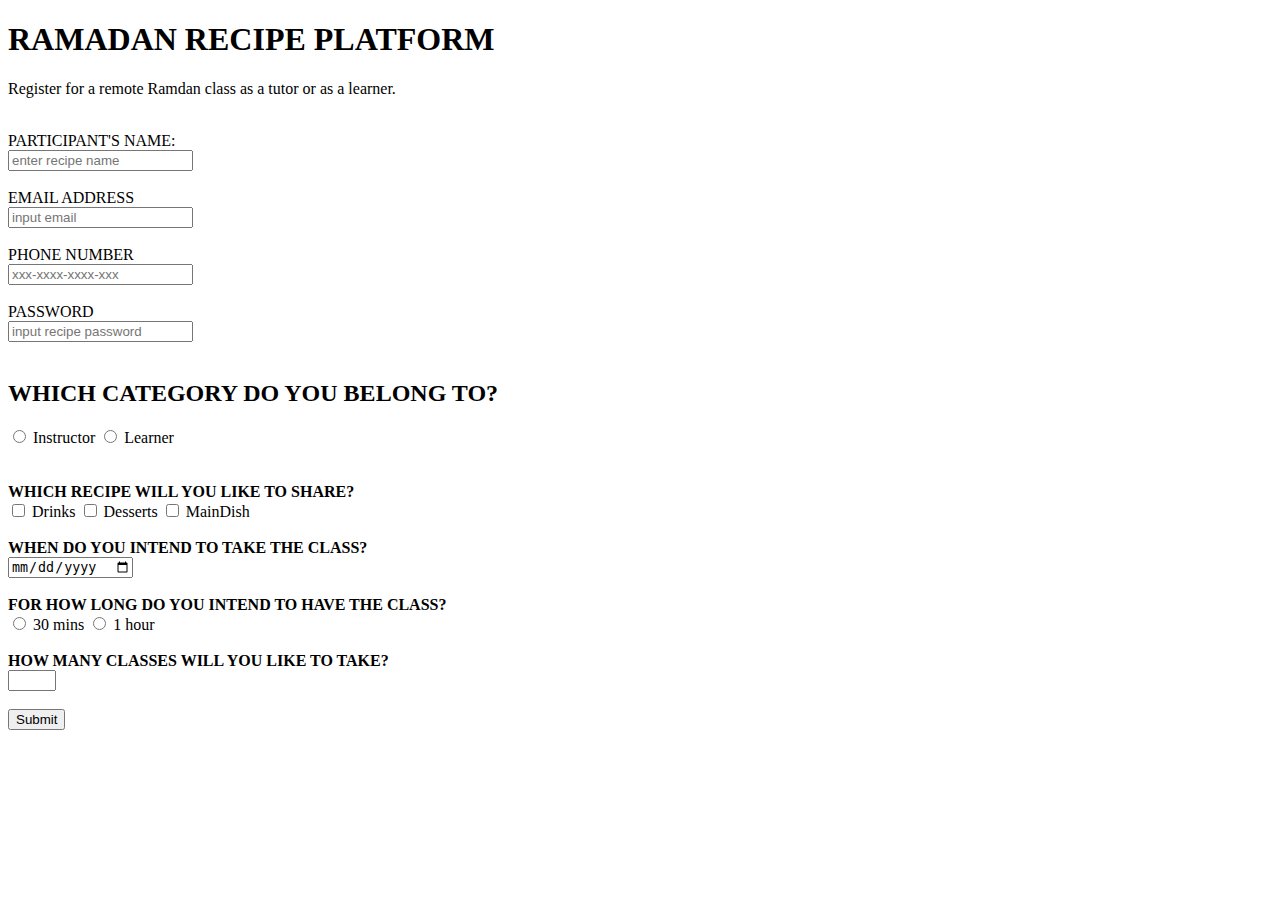
<file: INDEX.html>
<!DOCTYPE html>
<html>
  <head>
    <title>
       RAMADAN RECIPES 
    </title>
  </head>  
  <body>
    <h1>RAMADAN RECIPE PLATFORM</h1>
     <p>Register for a remote Ramdan class as a tutor or as a learner. </p>
      
     </br> 
   <label>PARTICIPANT'S NAME:</label>
    </br>
    <input 
    type="text"
    id="Recipe Name"
      placeholder="enter recipe name"
    />
    </br>
    </br> 
    <label for="email">EMAIL ADDRESS</label> </br>
      <input type="email" id="email" name="email"  placeholder="input email">  
     </br>
    </br>
     <label for="phone">PHONE NUMBER</label> </br>
  <input type="tel" id="phone"  pattern="[0-9]"  placeholder="xxx-xxxx-xxxx-xxx">  
     </br></br>
  <label for="PASSWORD">PASSWORD</label> </br>
    <input 
    type="password"  id="PASSWORD"
      placeholder="input recipe password"
    >
  </br>
</br> 
<h2> WHICH CATEGORY DO YOU BELONG TO?</h2>
     <input type="radio" id="Instructor"  value="Instructor">
     <label for="Instructor">Instructor</label>

     <input type="radio" id="Learner"  value="Learner">
     <label for="Learner">Learner</label>
     <form action="/submit form" method="post">

     </br>
    </br>
<b>WHICH RECIPE WILL YOU LIKE TO SHARE?</b>
</br>
    <input type="checkbox" id="Drinks"  value="Drinks">
    <label for="Drinks"> Drinks</label> 

<input type="checkbox" id="Desserts"  value="Desserts">
<label for="Desserts"> Desserts</label> 

<input type="checkbox" id="MainDish"  value="MainDish">
<label for="MainDish"> MainDish</label> 
</br>
</br> 
<b>WHEN DO YOU INTEND TO TAKE THE CLASS?</b>
</br>
<label for="class session"></label>
  <input type="date" id="class session" > 
</br>
</br>
<b>FOR HOW LONG DO YOU INTEND TO HAVE THE CLASS?</b>
</br>
<input type="radio" id="30 mins"  value="duration">
<label for="duration">30 mins</label>

<input type="radio" id="1 hour"  value="duration">
<label for="duration">1 hour</label>
<br>
</br>
<b>HOW MANY CLASSES WILL YOU LIKE TO TAKE?</b></br>
<label for="quantity"></label>
<input type="number" id="quantity"  min="1" max="5">
<br>
</br>
   <input 
    type="submit"
    id="submit"
      
    />
    
    
</form>
</body>
</html
</file>
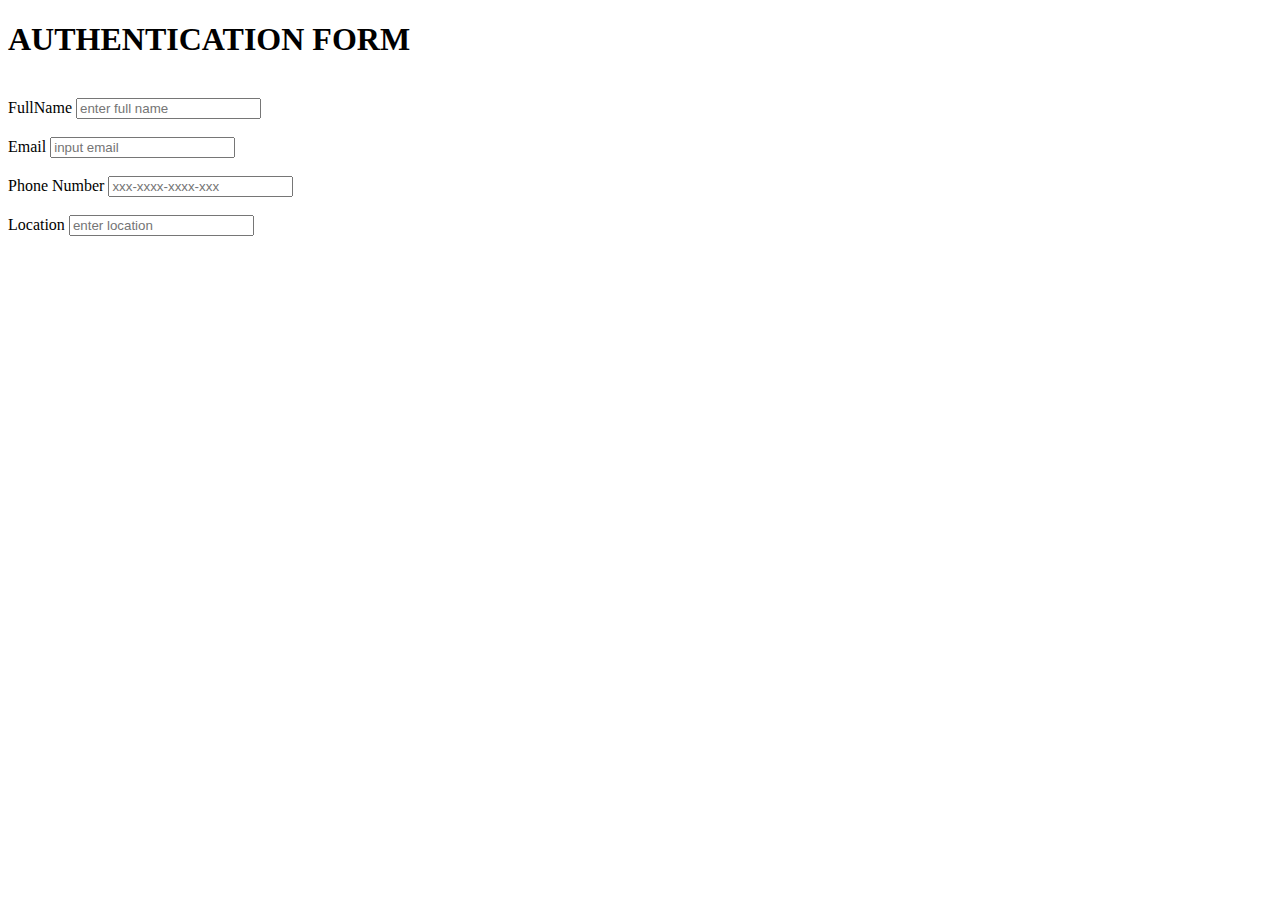
<file: AUTHENTICATION.html>
<!DOCTYPE html>
<html>
  <head>
    <title>AUTHENTICATION FORM</title>
</head>  
<body>
 <form action="/submit form" method="post">
         <h1>AUTHENTICATION FORM</h1>
             </br>
        <label for="FullName">FullName</label>           
             <input type="text" id="FullName"   placeholder="enter full name">
             </br>
             </br>
        <label for="Email">Email</label>
              <input type="email" id="email" name="Email"  placeholder="input email">  
            </br>
            </br>
        <label for="Phone Number">Phone Number</label>
              <input type="tel" id="Phone Number"  pattern="[0-9]" placeholder="xxx-xxxx-xxxx-xxx">
            </br>
            </br>
        <label for="Location">Location</label>           
              <input type="text" id="Location"   placeholder="enter location">
    </form>
</body>
</file>
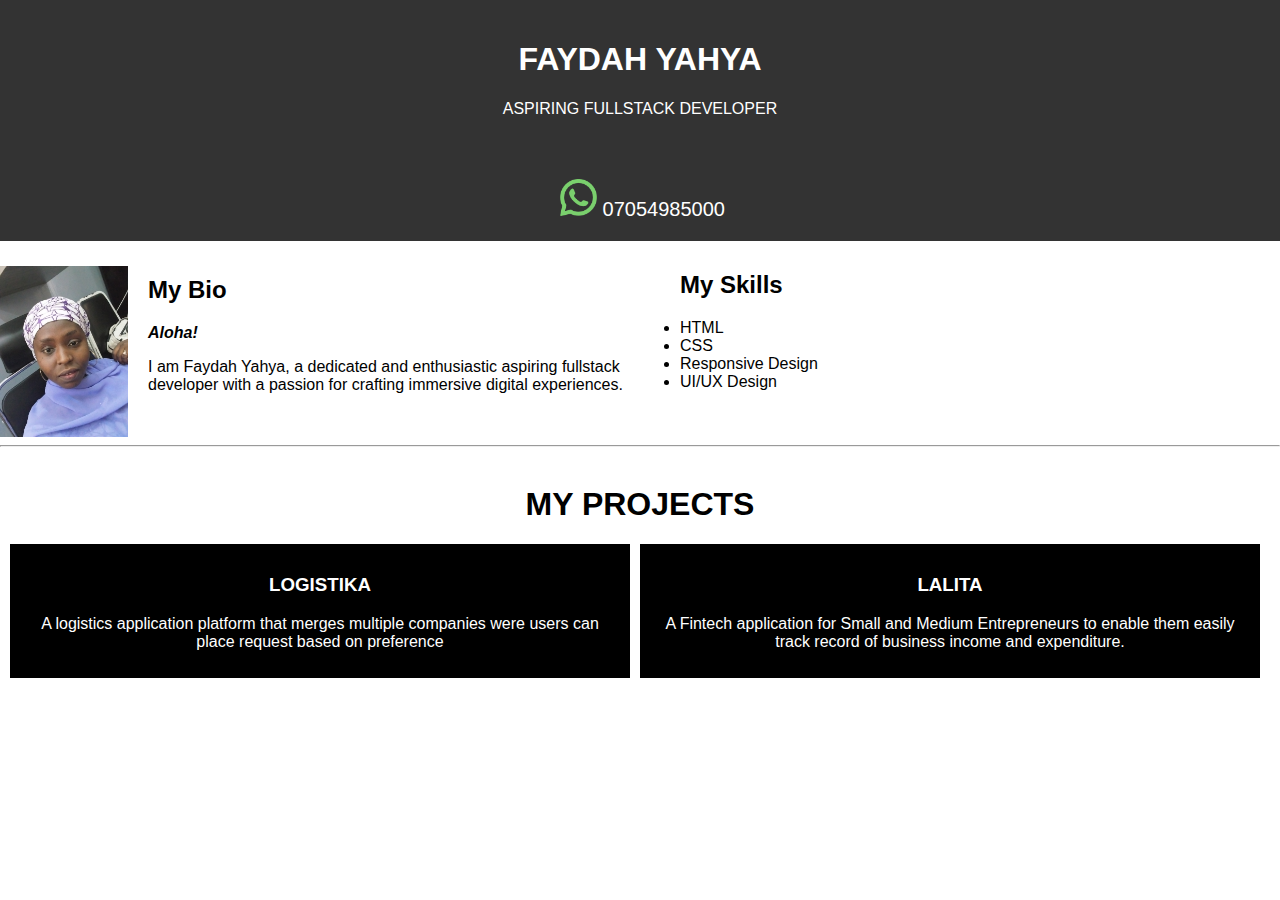
<file: PORTFOLIO.html>
<!DOCTYPE html>
<html lang="en">
<head>
  <meta charset="UTF-8">
  <meta name="viewport" content="width=device-width, initial-scale=1.0">
  <title>Faydah's - Portfolio</title>
  <link rel="stylesheet" href="Portfolio.css">
</head>
<body>
   <!--<div class="HEADER1">--> 
  <header>
 <h1>FAYDAH YAHYA</h1> 
  <p> ASPIRING FULLSTACK DEVELOPER</p> 
  <!--<div class="socials">
    <img src="174879.png" alt="contact"></div> --><br>
    <div class="socials"><img src="174879.png" alt="contact"> 07054985000</div> 
  </header>
  <div id="bio">
  <div class="container">
    <img src="FaydahUnivelcity.jpg" alt="IMAGE">
  <div class="text">
    <h2>My Bio </h2>
    <strong> <em>Aloha! </em></strong><br>
    <p> I am Faydah Yahya, a dedicated and enthusiastic aspiring 
 fullstack developer with a passion for crafting immersive digital experiences.  </p>
 
  
  </div>   
  <section id="skills">
    
    <ul><h2>My Skills</h2></ul>
    <li>HTML</li></ul>
      <li>CSS</li>
     
      <li>Responsive Design</li>
      <li>UI/UX Design</li></ul>
  </section>
  
</div>
    <hr>
  
  
  <section id="projects">
    <h1><strong> MY PROJECTS</strong></h1>

    <div class="container2"> 
    <div class="LOGISTIKA">
      <h3>LOGISTIKA</h3>
      <p>A logistics application platform that merges multiple companies were users can place request based on preference</p>
    </div>

   
    <div class="LALITA">
      <h3>LALITA</h3>
      <p>A Fintech application for Small and Medium Entrepreneurs to enable them easily track record of business income and expenditure.</p>
    </div>
    </div>

  </section>
</body>
</html>
</file>
<file: Portfolio.css>
body {
    font-family: Arial, sans-serif;
    margin: 0;
    padding: 0;
  }
  .container {
      text-align: left;
    display: flex; 
    }
  
  header {
    background-color: #333;
    color: #fff;
    padding: 20px;
    text-align: center;
  }
  .HEADER1{
    display: flex;


  }
  .text{
    margin-left: 10px;
    text-align: left; 
    max-width: 40%;
    padding-left: 10px;
    padding-right: 10px;
    margin-top: 15px;
  }
  #skills,
  #projects {
    padding: 10px;
    
    text-align: centre;
    
  }
  
  #skills ul {
    list-style-type: none;
    padding: 0;
  }
  
  .project {
    margin-bottom: 20px;
  }
  
  .project h3 {
    margin-bottom: 5px;
  }
  
  .project p {
    margin: 0;
  }
  img {
     max-width: 10%; /* Set the maximum width to 100% of its container */
     height: auto; /* Allow the height to adjust automatically to maintain aspect ratio */
    margin-top: 25px;
    
    
  }
  #projects h1{
    text-align: center;
  }
  #projects h3{
   text-align: center;
   color: rgb(255, 255, 255);
   font-family: "Arial Black", sans-serif; 
  }
  .socials img{
    max-width: 3%;
    height:auto;
  }
  .socials{
    margin-top: 2px;
    margin-left: 5PX;
    text-align: center;
    font-size: 20px;
  }
  .socials2{
   
    margin-left: 5PX;
    text-align: center;
    font-size: 20px;
  }
  .socials2 img{
    max-width: 3%;
    height:auto;
  }

  .container2 {
    display: flex;
  }
  .LALITA {
    flex: 1; 
    margin-right: 10px;
    border: 0.5px solid #000;
    padding: 10px;
    background-color: rgb(0, 0, 0);
    color: white;
    text-align: center;

}

    .LOGISTIKA{
        flex: 1; 
        margin-right: 10px;
        border: 0.5px solid #000;
    padding: 10px;
    background-color: rgb(0, 0, 0);
    color: white;
    text-align: center;
    }
</file>
